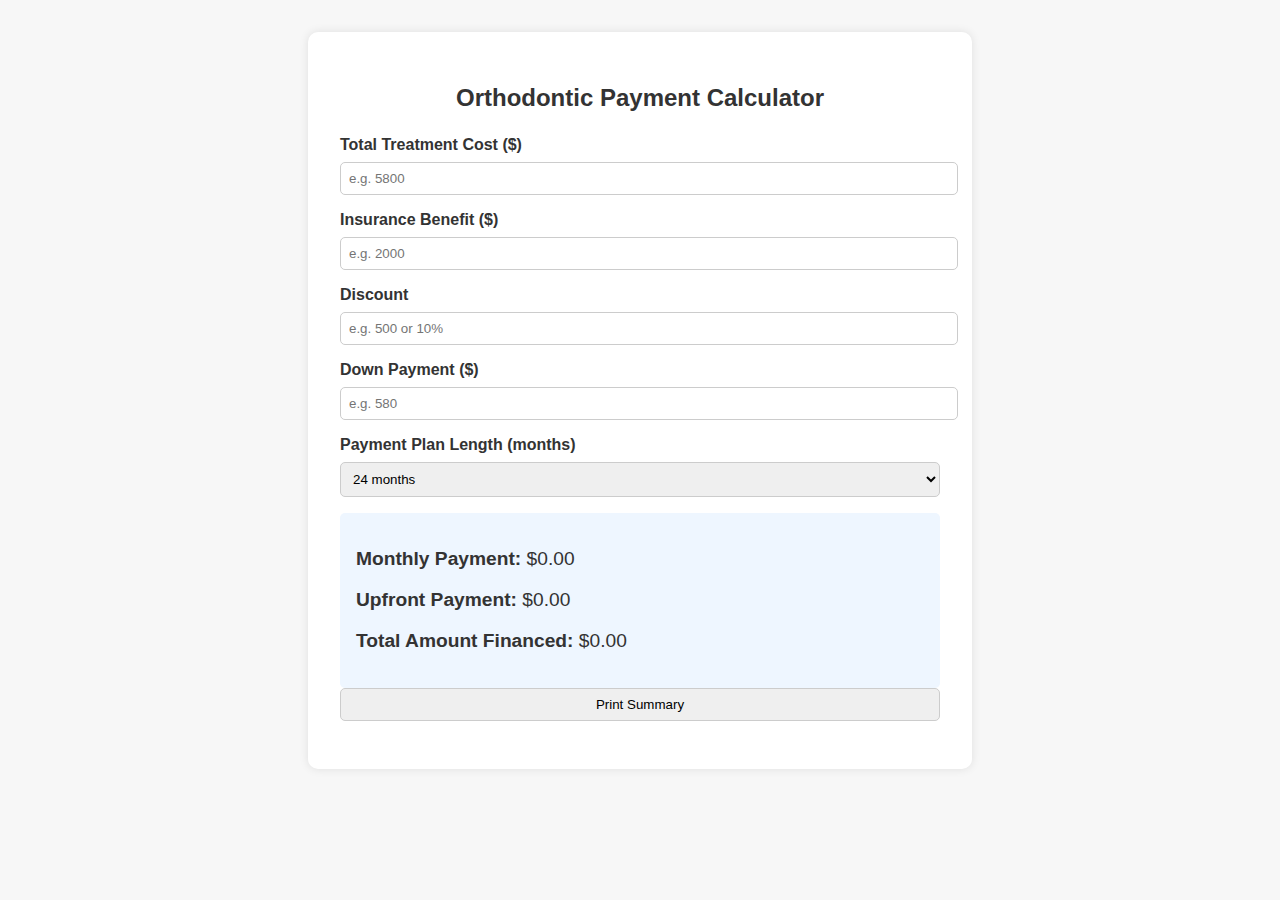
<file: index.html>
<!DOCTYPE html>
<html lang="en">
<head>
  <meta charset="UTF-8">
  <meta name="viewport" content="width=device-width, initial-scale=1.0">
  <title>Orthodontic Payment Calculator</title>
  <style>
    body {
      font-family: Arial, sans-serif;
      background-color: #f7f7f7;
      margin: 0;
      padding: 2rem;
      color: #333;
    }
    .calculator {
      background: white;
      max-width: 600px;
      margin: auto;
      padding: 2rem;
      border-radius: 10px;
      box-shadow: 0 0 10px rgba(0,0,0,0.1);
    }
    .calculator h2 {
      text-align: center;
      margin-bottom: 1.5rem;
    }
    label {
      display: block;
      margin-bottom: 0.5rem;
      font-weight: bold;
    }
    input, select, button {
      width: 100%;
      padding: 0.5rem;
      margin-bottom: 1rem;
      border-radius: 5px;
      border: 1px solid #ccc;
    }
    .result {
      background: #eef6ff;
      padding: 1rem;
      border-radius: 5px;
      font-size: 1.2rem;
    }
    @media print {
      button#printButton {
        display: none;
      }
    }
  </style>
</head>
<body>
  <div class="calculator">
    <h2>Orthodontic Payment Calculator</h2>

    <label for="cost">Total Treatment Cost ($)</label>
    <input type="number" id="cost" placeholder="e.g. 5800">

    <label for="insurance">Insurance Benefit ($)</label>
    <input type="number" id="insurance" placeholder="e.g. 2000">

    <label for="discount">Discount</label>
    <input type="text" id="discount" placeholder="e.g. 500 or 10%">

    <label for="downPayment">Down Payment ($)</label>
    <input type="number" id="downPayment" placeholder="e.g. 580">

    <label for="term">Payment Plan Length (months)</label>
    <select id="term">
      <option value="12">12 months</option>
      <option value="18">18 months</option>
      <option value="24" selected>24 months</option>
      <option value="30">30 months</option>
    </select>

    <div class="result">
      <p><strong>Monthly Payment:</strong> $<span id="monthly">0.00</span></p>
      <p><strong>Upfront Payment:</strong> $<span id="upfront">0.00</span></p>
      <p><strong>Total Amount Financed:</strong> $<span id="financed">0.00</span></p>
    </div>

    <button id="printButton" onclick="window.print()">Print Summary</button>
  </div>

  <script>
    const costInput = document.getElementById('cost');
    const insuranceInput = document.getElementById('insurance');
    const discountInput = document.getElementById('discount');
    const downPaymentInput = document.getElementById('downPayment');
    const termInput = document.getElementById('term');

    const monthlyOutput = document.getElementById('monthly');
    const upfrontOutput = document.getElementById('upfront');
    const financedOutput = document.getElementById('financed');

    function parseDiscount(discountValue, totalCost) {
      discountValue = discountValue.trim();
      if (discountValue.endsWith('%')) {
        const percent = parseFloat(discountValue.slice(0, -1));
        return isNaN(percent) ? 0 : (totalCost * percent / 100);
      }
      const flat = parseFloat(discountValue);
      return isNaN(flat) ? 0 : flat;
    }

    function calculate() {
      const cost = parseFloat(costInput.value) || 0;
      const insurance = parseFloat(insuranceInput.value) || 0;
      const discountRaw = discountInput.value || "0";
      const downPayment = parseFloat(downPaymentInput.value) || 0;
      const term = parseInt(termInput.value) || 24;

      const discount = parseDiscount(discountRaw, cost);
      const adjustedCost = Math.max(cost - insurance - discount, 0);
      const amountFinanced = Math.max(adjustedCost - downPayment, 0);
      const monthlyPayment = amountFinanced / term;

      monthlyOutput.textContent = monthlyPayment.toFixed(2);
      upfrontOutput.textContent = downPayment.toFixed(2);
      financedOutput.textContent = amountFinanced.toFixed(2);
    }

    [costInput, insuranceInput, discountInput, downPaymentInput, termInput].forEach(input => {
      input.addEventListener('input', calculate);
    });
  </script>
</body>
</html>
</file>
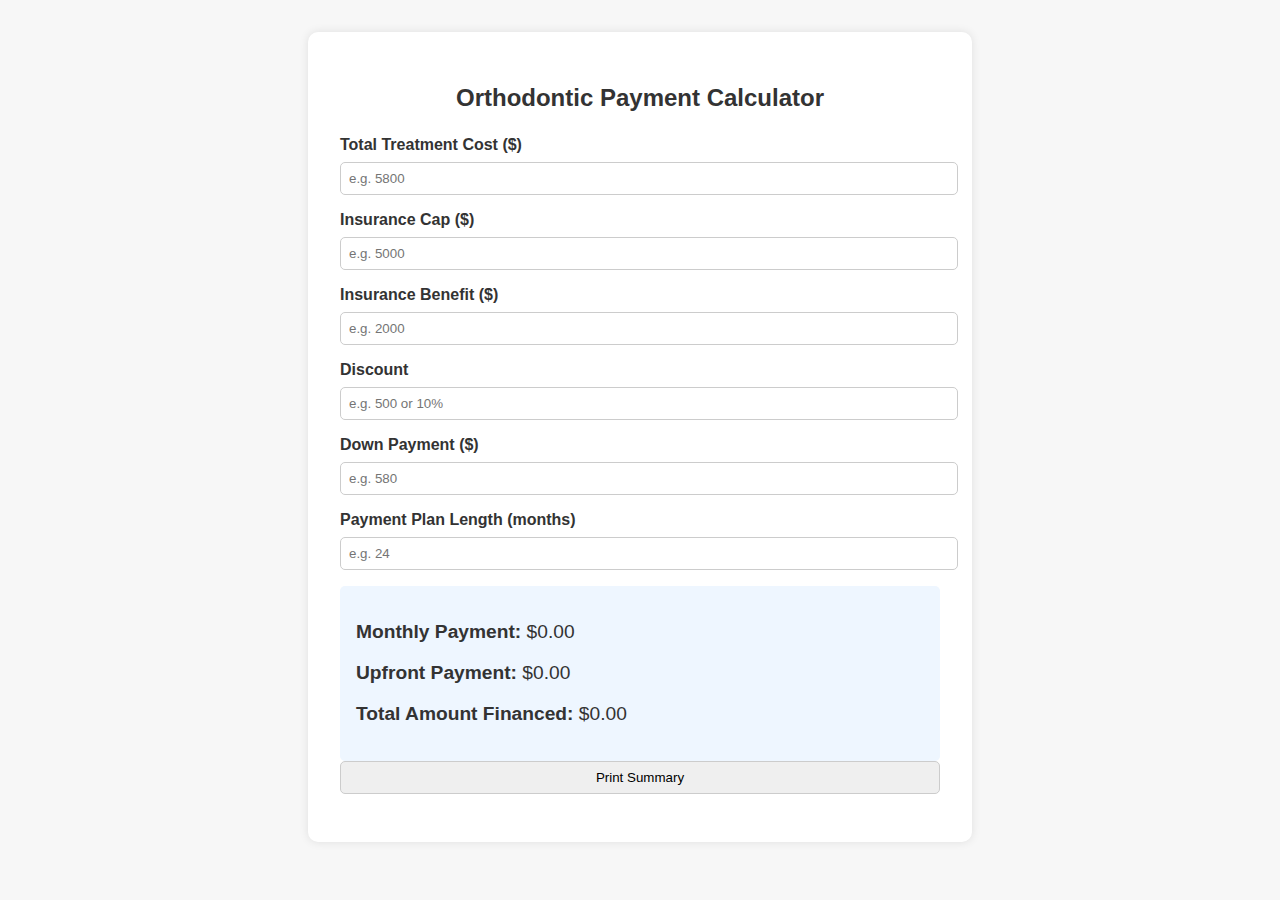
<file: index.html.html>
<!DOCTYPE html>
<html lang="en">
<head>
  <meta charset="UTF-8">
  <meta name="viewport" content="width=device-width, initial-scale=1.0">
  <title>Orthodontic Payment Calculator</title>
  <style>
    body {
      font-family: Arial, sans-serif;
      background-color: #f7f7f7;
      margin: 0;
      padding: 2rem;
      color: #333;
    }
    .calculator {
      background: white;
      max-width: 600px;
      margin: auto;
      padding: 2rem;
      border-radius: 10px;
      box-shadow: 0 0 10px rgba(0,0,0,0.1);
    }
    .calculator h2 {
      text-align: center;
      margin-bottom: 1.5rem;
    }
    label {
      display: block;
      margin-bottom: 0.5rem;
      font-weight: bold;
    }
    input, select, button {
      width: 100%;
      padding: 0.5rem;
      margin-bottom: 1rem;
      border-radius: 5px;
      border: 1px solid #ccc;
    }
    .result {
      background: #eef6ff;
      padding: 1rem;
      border-radius: 5px;
      font-size: 1.2rem;
    }
    .warning {
      color: #d9534f;
      font-size: 0.95rem;
      margin-bottom: 1rem;
      display: none;
    }
    @media print {
      button#printButton {
        display: none;
      }
    }
  </style>
</head>
<body>
  <div class="calculator">
    <h2>Orthodontic Payment Calculator</h2>

    <label for="cost">Total Treatment Cost ($)</label>
    <input type="number" id="cost" placeholder="e.g. 5800">

    <label for="cap">Insurance Cap ($)</label>
    <input type="number" id="cap" placeholder="e.g. 5000">

    <label for="insurance">Insurance Benefit ($)</label>
    <input type="number" id="insurance" placeholder="e.g. 2000">

    <label for="discount">Discount</label>
    <input type="text" id="discount" placeholder="e.g. 500 or 10%">

    <label for="downPayment">Down Payment ($)</label>
    <input type="number" id="downPayment" placeholder="e.g. 580">

    <label for="term">Payment Plan Length (months)</label>
    <input type="number" id="term" placeholder="e.g. 24" min="1" max="40">
    <div id="term-warning" class="warning">Payment plan length cannot exceed 40 months.</div>

    <div class="result">
      <p><strong>Monthly Payment:</strong> $<span id="monthly">0.00</span></p>
      <p><strong>Upfront Payment:</strong> $<span id="upfront">0.00</span></p>
      <p><strong>Total Amount Financed:</strong> $<span id="financed">0.00</span></p>
    </div>

    <button id="printButton" onclick="window.print()">Print Summary</button>
  </div>

  <script>
    const costInput = document.getElementById('cost');
    const capInput = document.getElementById('cap');
    const insuranceInput = document.getElementById('insurance');
    const discountInput = document.getElementById('discount');
    const downPaymentInput = document.getElementById('downPayment');
    const termInput = document.getElementById('term');
    const termWarning = document.getElementById('term-warning');

    const monthlyOutput = document.getElementById('monthly');
    const upfrontOutput = document.getElementById('upfront');
    const financedOutput = document.getElementById('financed');

    function parseDiscount(discountValue, baseCost) {
      discountValue = discountValue.trim();
      if (discountValue.endsWith('%')) {
        const percent = parseFloat(discountValue.slice(0, -1));
        return isNaN(percent) ? 0 : (baseCost * percent / 100);
      }
      const flat = parseFloat(discountValue);
      return isNaN(flat) ? 0 : flat;
    }

    function calculate() {
      let cost = parseFloat(costInput.value) || 0;
      const cap = parseFloat(capInput.value) || null;
      const insurance = parseFloat(insuranceInput.value) || 0;
      const discountRaw = discountInput.value || "0";
      const downPayment = parseFloat(downPaymentInput.value) || 0;
      let term = parseInt(termInput.value) || 0;

      if (term > 40) {
        termWarning.style.display = 'block';
        term = 40;
        termInput.value = 40;
      } else {
        termWarning.style.display = 'none';
      }

      if (cap && cap > 0 && cap < cost) {
        cost = cap;
      }

      const discount = parseDiscount(discountRaw, cost);
      const adjustedCost = Math.max(cost - insurance - discount, 0);
      const amountFinanced = Math.max(adjustedCost - downPayment, 0);
      const monthlyPayment = term > 0 ? (amountFinanced / term) : 0;

      monthlyOutput.textContent = monthlyPayment.toFixed(2);
      upfrontOutput.textContent = downPayment.toFixed(2);
      financedOutput.textContent = amountFinanced.toFixed(2);
    }

    [costInput, capInput, insuranceInput, discountInput, downPaymentInput, termInput].forEach(input => {
      input.addEventListener('input', calculate);
    });

    calculate();
  </script>
</body>
</html>
</file>
